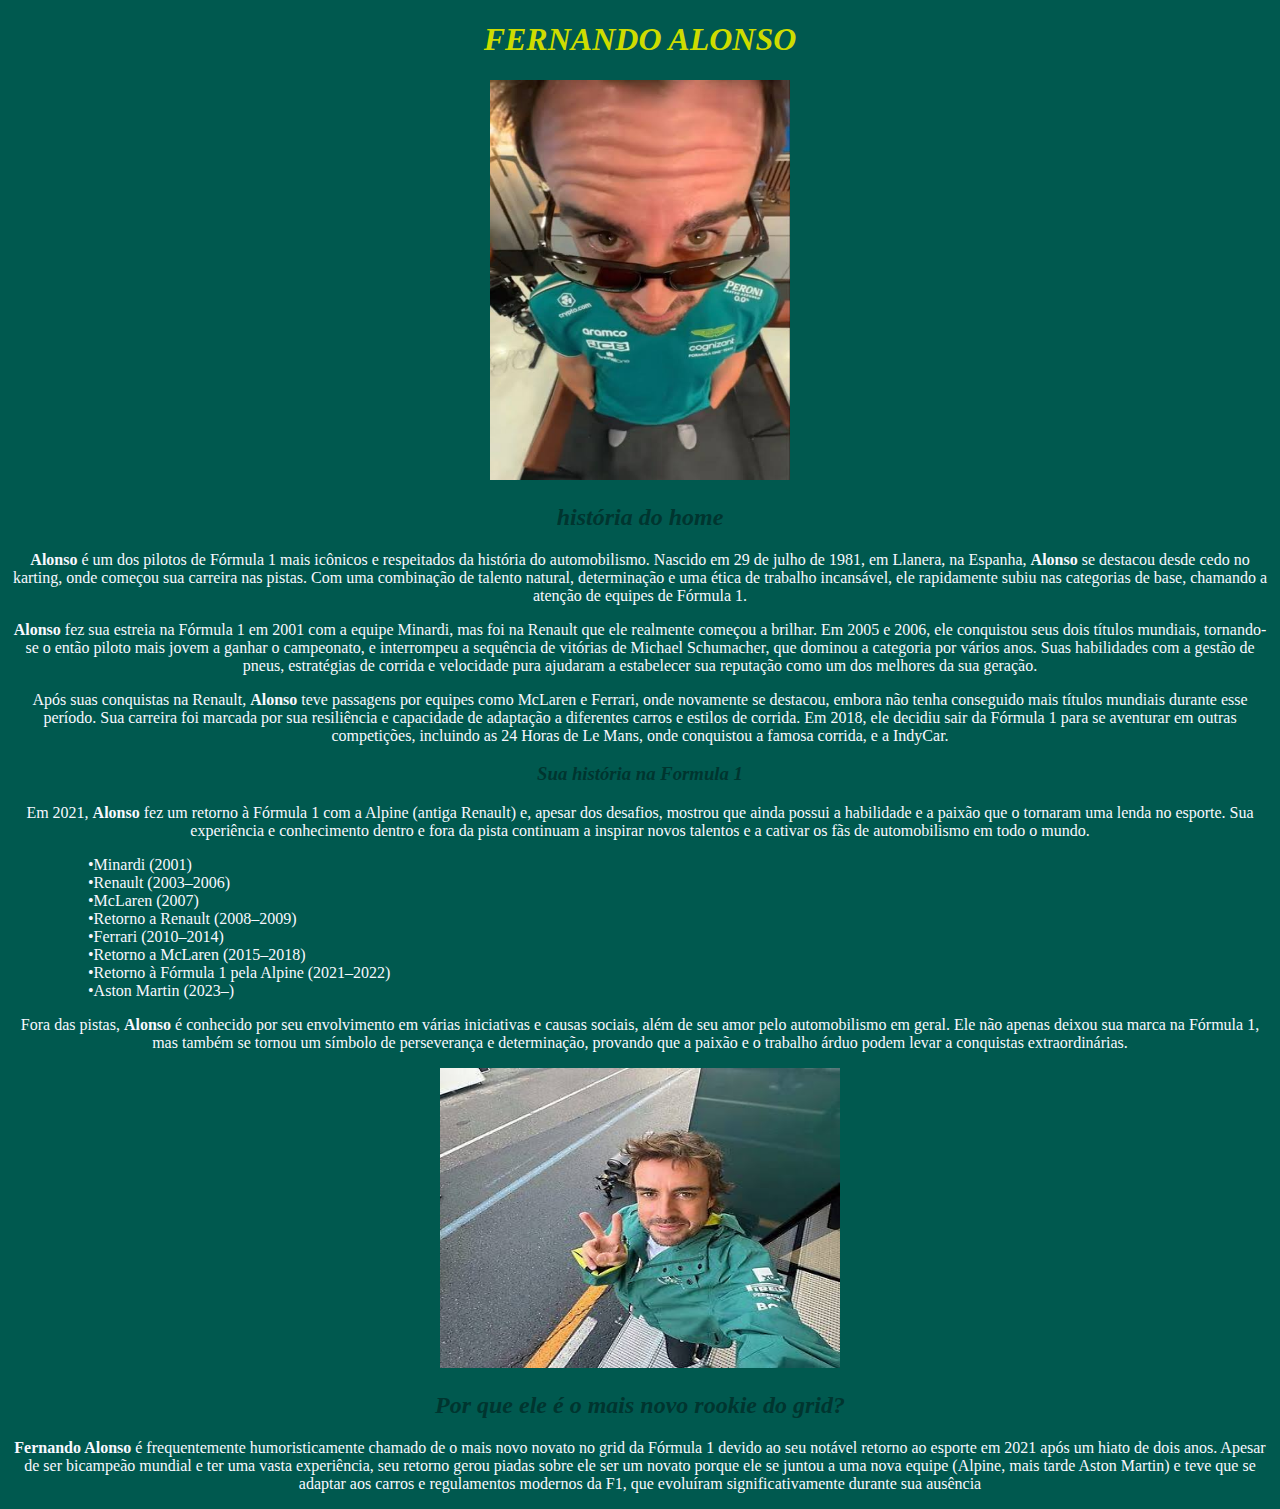
<file: index.html>
<!DOCTYPE html>
<html lang="en">
<head>
    <meta charset="UTF-8">
    <meta name="viewport" content="width=device-width, initial-scale=1.0">
    <title>Document</title>
    <link rel="stylesheet" href="style.css">
</head>
<body>
    <h1>FERNANDO ALONSO</h1>
    <img class="lolkk" src="images (2).jpeg"
        width="300"
        height="400">
    <h2>história do home</h2>
<p> <strong>Alonso</strong> é um dos pilotos de Fórmula 1 mais icônicos e respeitados da história do automobilismo. Nascido em 29 de julho de 1981, em Llanera, na Espanha, <strong>Alonso</strong> se destacou desde cedo no karting, onde começou sua carreira nas pistas. Com uma combinação de talento natural, determinação e uma ética de trabalho incansável, ele rapidamente subiu nas categorias de base, chamando a atenção de equipes de Fórmula 1.</p>
<p> <strong>Alonso</strong> fez sua estreia na Fórmula 1 em 2001 com a equipe Minardi, mas foi na Renault que ele realmente começou a brilhar. Em 2005 e 2006, ele conquistou seus dois títulos mundiais, tornando-se o então piloto mais jovem a ganhar o campeonato, e interrompeu a sequência de vitórias de Michael Schumacher, que dominou a categoria por vários anos. Suas habilidades com a gestão de pneus, estratégias de corrida e velocidade pura ajudaram a estabelecer sua reputação como um dos melhores da sua geração.</p>
<p> Após suas conquistas na Renault, <strong>Alonso</strong> teve passagens por equipes como McLaren e Ferrari, onde novamente se destacou, embora não tenha conseguido mais títulos mundiais durante esse período. Sua carreira foi marcada por sua resiliência e capacidade de adaptação a diferentes carros e estilos de corrida. Em 2018, ele decidiu sair da Fórmula 1 para se aventurar em outras competições, incluindo as 24 Horas de Le Mans, onde conquistou a famosa corrida, e a IndyCar.</p>
<h3> Sua história na Formula 1</h3>
<p> Em 2021, <strong>Alonso</strong> fez um retorno à Fórmula 1 com a Alpine (antiga Renault) e, apesar dos desafios, mostrou que ainda possui a habilidade e a paixão que o tornaram uma lenda no esporte. Sua experiência e conhecimento dentro e fora da pista continuam a inspirar novos talentos e a cativar os fãs de automobilismo em todo o mundo.</p>
<ul>
    <ul>•Minardi (2001)</ul>
    <ul>•Renault (2003–2006)</ul>
    <ul>•McLaren (2007)</ul>
    <ul>•Retorno a Renault (2008–2009)</ul>
    <ul>•Ferrari (2010–2014)</ul>
    <ul>•Retorno a McLaren (2015–2018)</ul>
    <ul>•Retorno à Fórmula 1 pela Alpine (2021–2022)</ul>
    <ul>•Aston Martin (2023–)</ul>
</ul>
<p> Fora das pistas, <strong>Alonso</strong> é conhecido por seu envolvimento em várias iniciativas e causas sociais, além de seu amor pelo automobilismo em geral. Ele não apenas deixou sua marca na Fórmula 1, mas também se tornou um símbolo de perseverança e determinação, provando que a paixão e o trabalho árduo podem levar a conquistas extraordinárias.</p>
    <img src="images (1).jpeg"
        width="400"
        height="300">
<h2>Por que ele é o mais novo rookie do grid?</h2>
<p> <strong>Fernando Alonso</strong> é frequentemente humoristicamente chamado de o mais novo novato no grid da Fórmula 1 devido ao seu notável retorno ao esporte em 2021 após um hiato de dois anos. Apesar de ser bicampeão mundial e ter uma vasta experiência, seu retorno gerou piadas sobre ele ser um novato porque ele se juntou a uma nova equipe (Alpine, mais tarde Aston Martin) e teve que se adaptar aos carros e regulamentos modernos da F1, que evoluíram significativamente durante sua ausência</p>
</body>
</html>
</file>
<file: style.css>
body{
    background-color:#00594f;
    color:ghostwhite;
    text-align:center;
    border-image: round;
    }
    h1{
        color:#cedc00;
        font-style :italic;
    }

    h2{
        color:#00352f;
        font-style:italic;
    }
    h3{
        color:#00352f;
        font-style:italic;
         }
     ul{
        text-align:left;
     }
</file>
